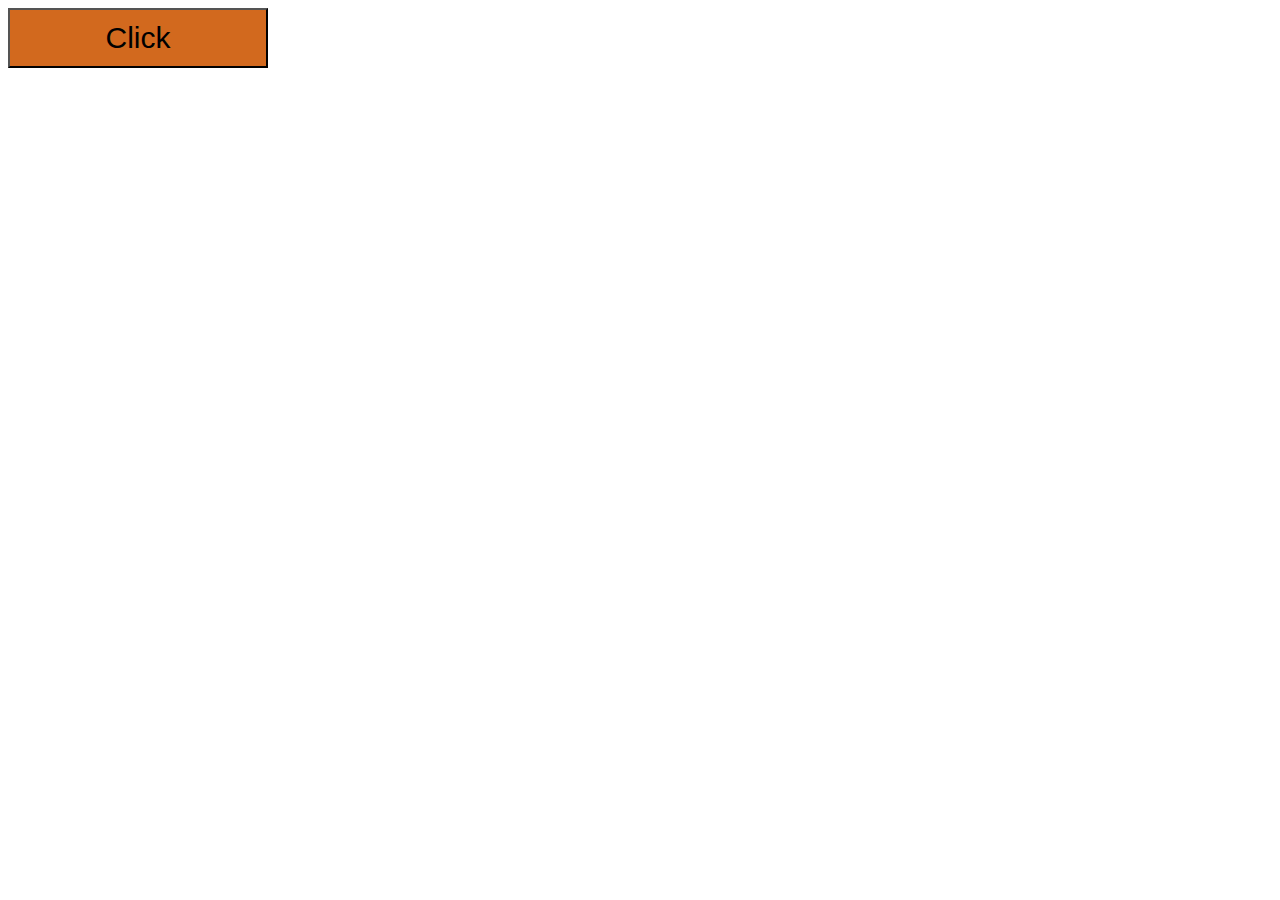
<file: 2/index.html>
<!DOCTYPE html>
<html lang="en">
<head>
    <meta charset="UTF-8">
    <meta http-equiv="X-UA-Compatible" content="IE=edge">
    <meta name="viewport" content="width=device-width, initial-scale=1.0">
    <title>2</title>
    <link rel="stylesheet" href="./style.css">
</head>
<body>
    <button id="foxImages">Click</button>

    <div id="container"></div>

    <script src="./app.js"></script>
</body>
</html>
</file>
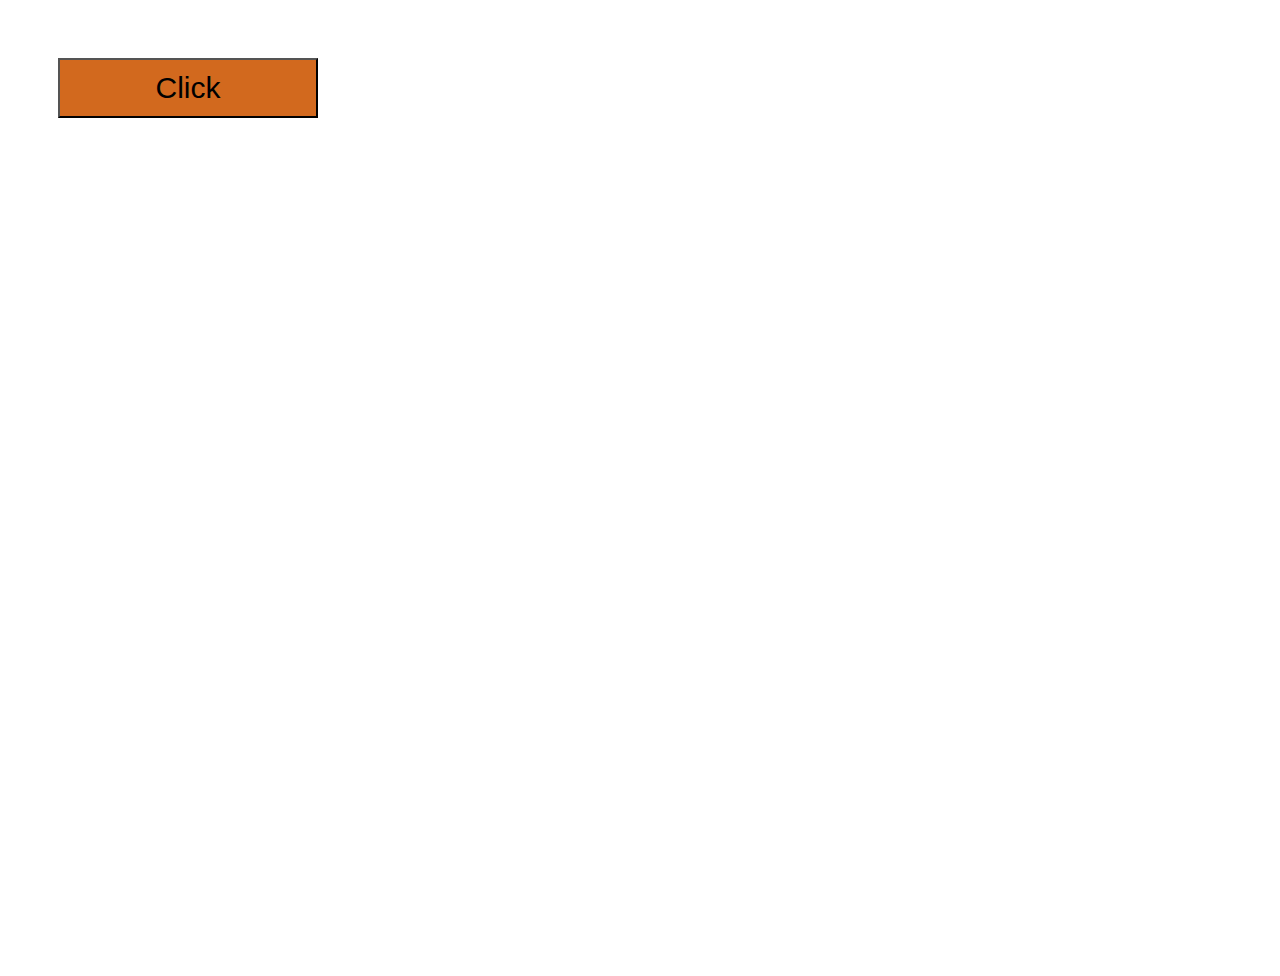
<file: 3/index.html>
<!DOCTYPE html>
<html lang="en">
<head>
    <meta charset="UTF-8">
    <meta http-equiv="X-UA-Compatible" content="IE=edge">
    <meta name="viewport" content="width=device-width, initial-scale=1.0">
    <title>3</title>
    <link rel="stylesheet" href="./style.css">
</head>
<body>
    <button id="firstDogImage">Click</button>

    <div id="container"></div>

    <script src="./app.js"></script>
</body>
</html>
</file>
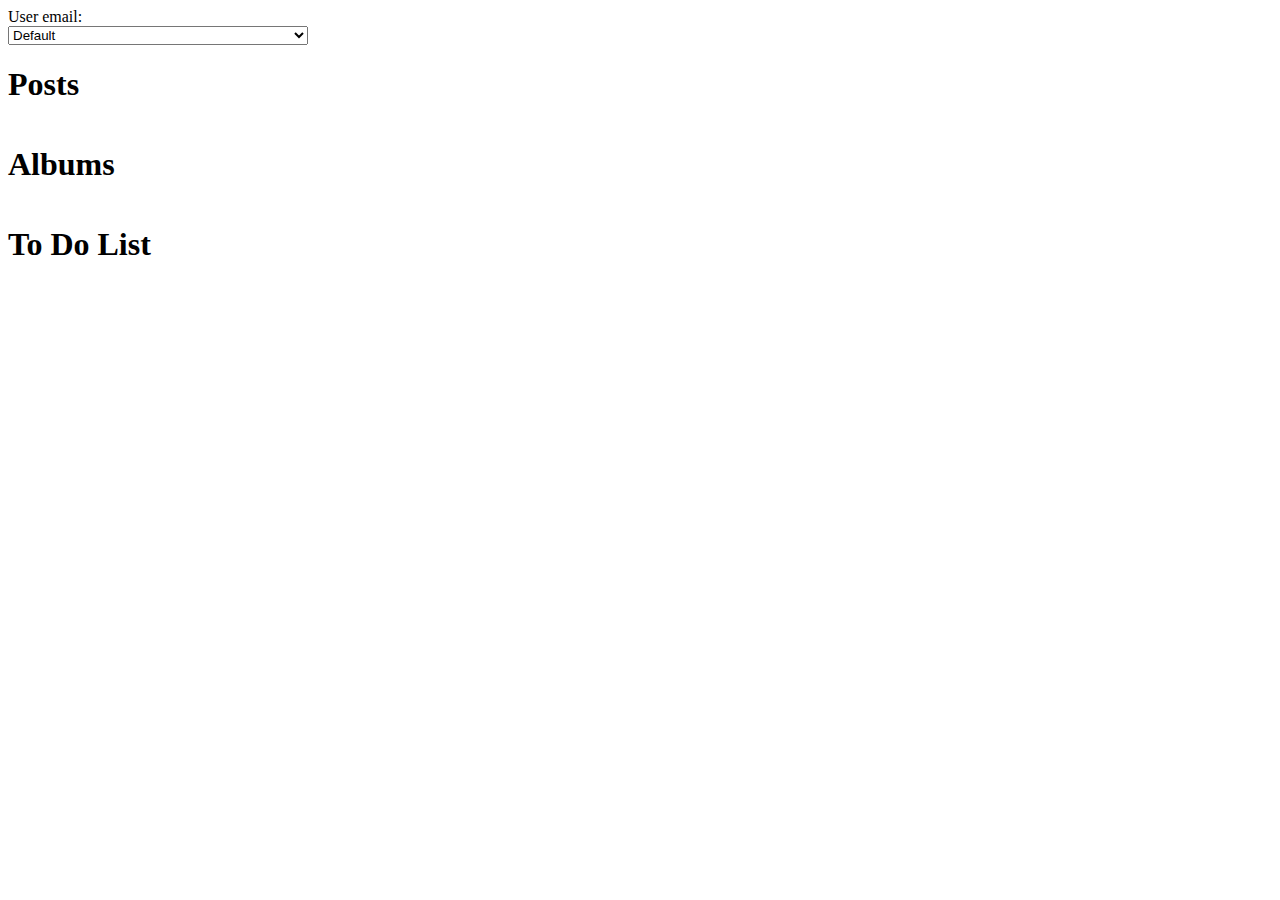
<file: 4/index.html>
<!DOCTYPE html>
<html lang="en">
  <head>
    <meta charset="UTF-8" />
    <meta http-equiv="X-UA-Compatible" content="IE=edge" />
    <meta name="viewport" content="width=device-width, initial-scale=1.0" />
    <title>4</title>
    <link rel="stylesheet" href="./style.css" />
  </head>
  <body>
    <label for="emails">User email:</label>

    <select name="emails" id="emails">
      <option value="default">Default</option>
    </select>

    <h1>Posts</h1>
    <div id="container"></div>

    <h1>Albums</h1>
    <div id="albums"></div>

    <h1>To Do List</h1>
    <div id="todo"></div>
    
    <script src="./app.js"></script>
  </body>
</html>
</file>
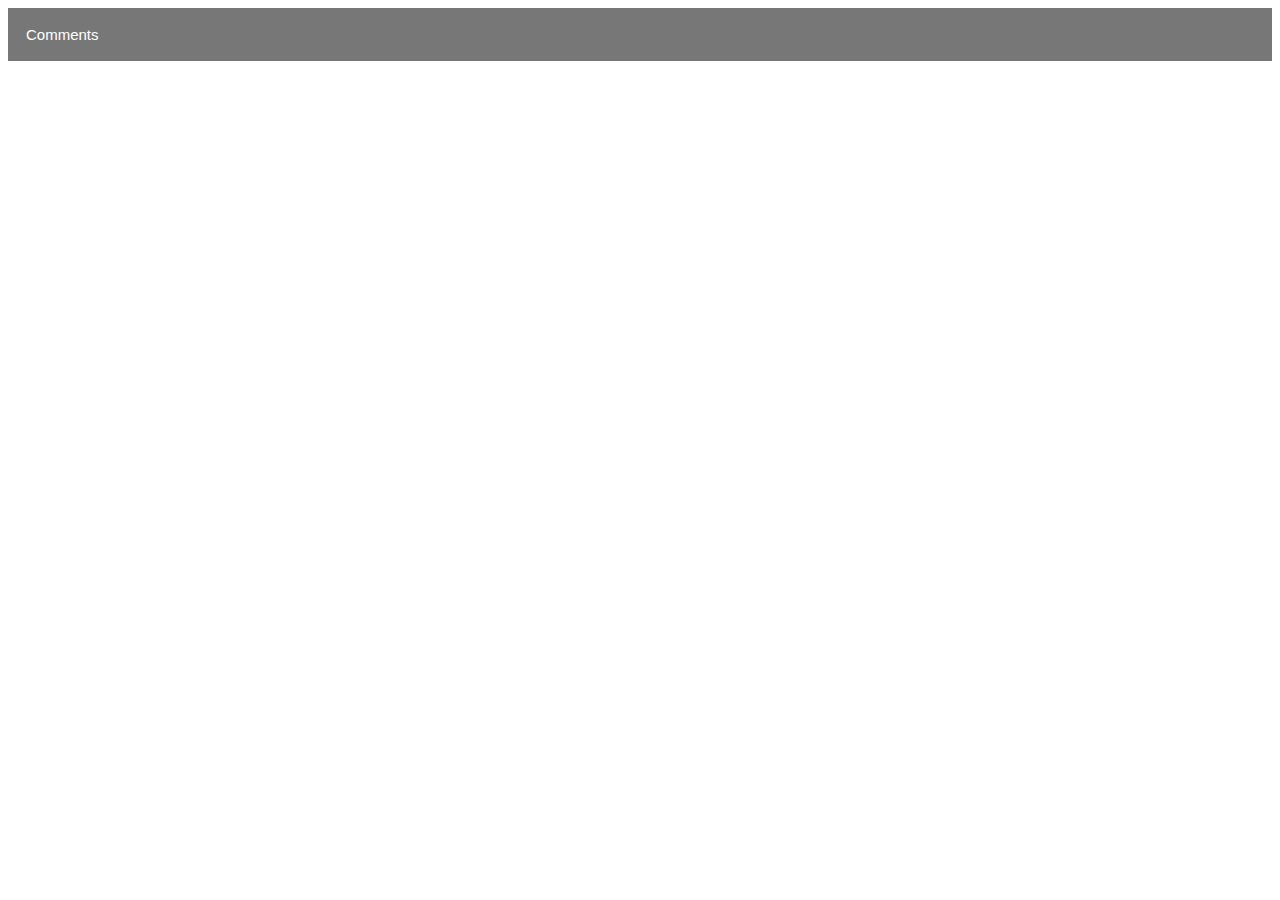
<file: 5/index.html>
<!DOCTYPE html>
<html lang="en">
  <head>
    <meta charset="UTF-8" />
    <meta http-equiv="X-UA-Compatible" content="IE=edge" />
    <meta name="viewport" content="width=device-width, initial-scale=1.0" />
    <title>5</title>
    <link rel="stylesheet" href="./style.css" />
  </head>
  <body>
    <button type="button" class="collapsible">Comments</button>
    <div id="content">
      
    </div>

    <script src="./app.js"></script>
  </body>
</html>
</file>
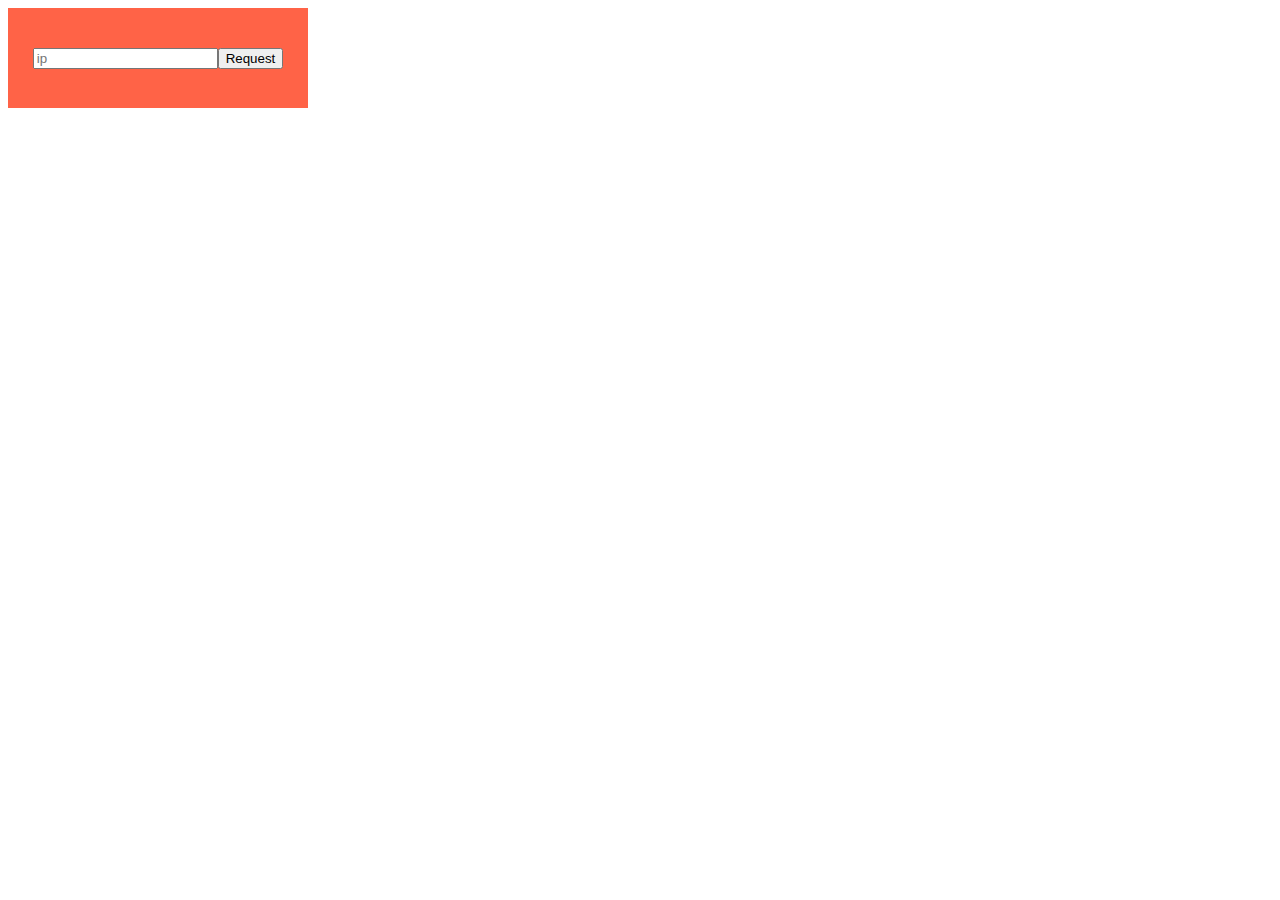
<file: 6/index.html>
<!DOCTYPE html>
<html lang="en">
<head>
    <meta charset="UTF-8">
    <meta http-equiv="X-UA-Compatible" content="IE=edge">
    <meta name="viewport" content="width=device-width, initial-scale=1.0">
    <title>Find the IP address</title>
    <link rel="stylesheet" href="./style.css">
</head>
<body>
    <div id="ipForm">
        <form id="getIP">
            <input name="ip" type="text" placeholder="ip" required>
            <input type="submit" value="Request" id="requestButt">
        </form>
     </div>

     <div id="container">
        
     </div>

    <script src="./app.js"></script>
</body>
</html>
</file>
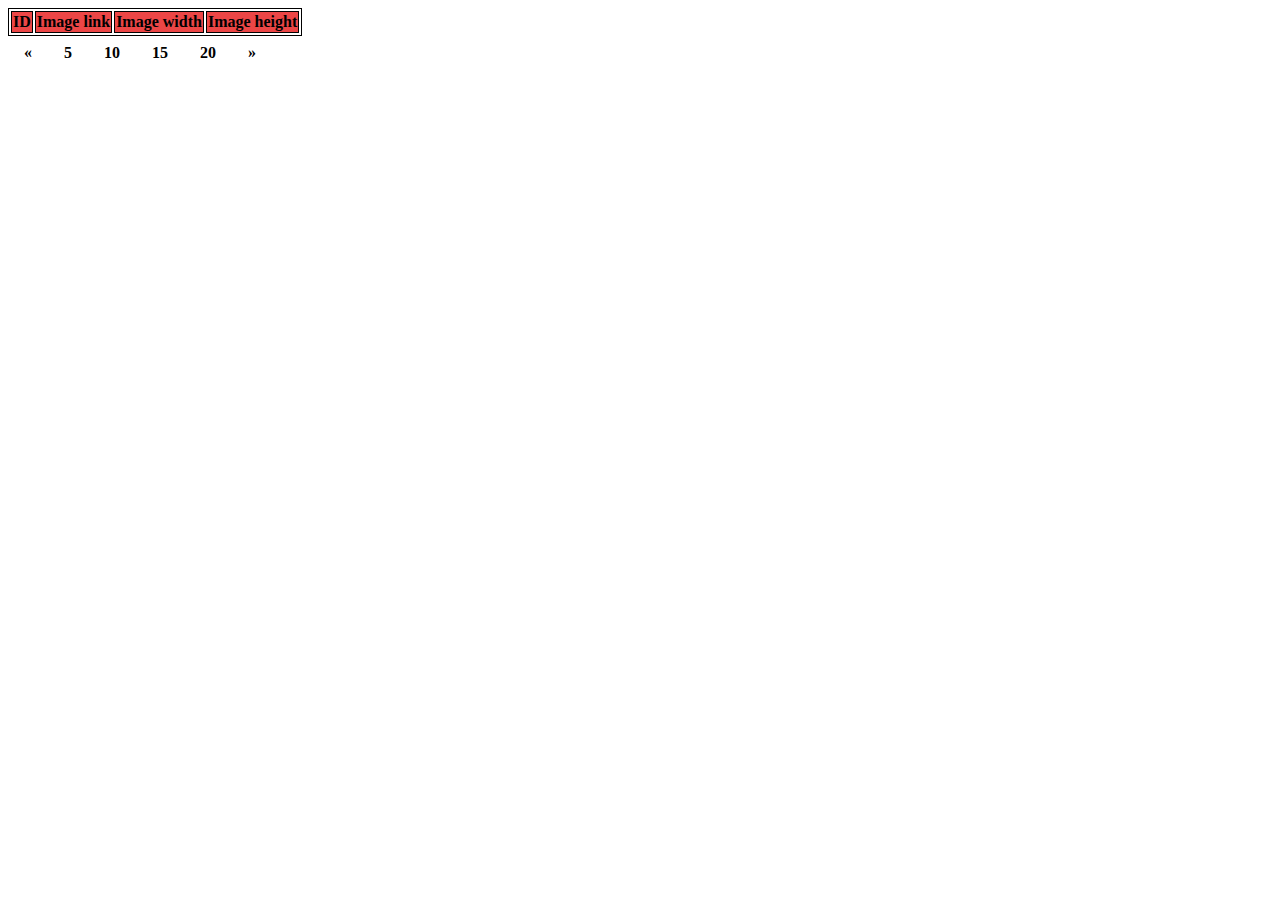
<file: 8/index.html>
<!DOCTYPE html>
<html lang="en">
<head>
    <meta charset="UTF-8">
    <meta http-equiv="X-UA-Compatible" content="IE=edge">
    <meta name="viewport" content="width=device-width, initial-scale=1.0">
    <title>Pagination</title>
    <link rel="stylesheet" href="./style.css">
</head>
<body>

    <div id="1"></div>
    
    <div id="2"></div>
    <!-- <table style="width:100%" id="table">
        <tr>
          <th>ID</th>
          <th>Image</th>
          <th>Image width</th>
          <th>Image height</th>
        </tr>
       
    </table> -->



<div class="pagination">
  <a href="#">&laquo;</a>
  <a href="#">5</a>
  <a href="#">10</a>
  <a href="#">15</a>
  <a href="#">20</a>
  <a href="#">&raquo;</a>
</div>

    <script src="./app.js"></script>
</body>
</html>
</file>
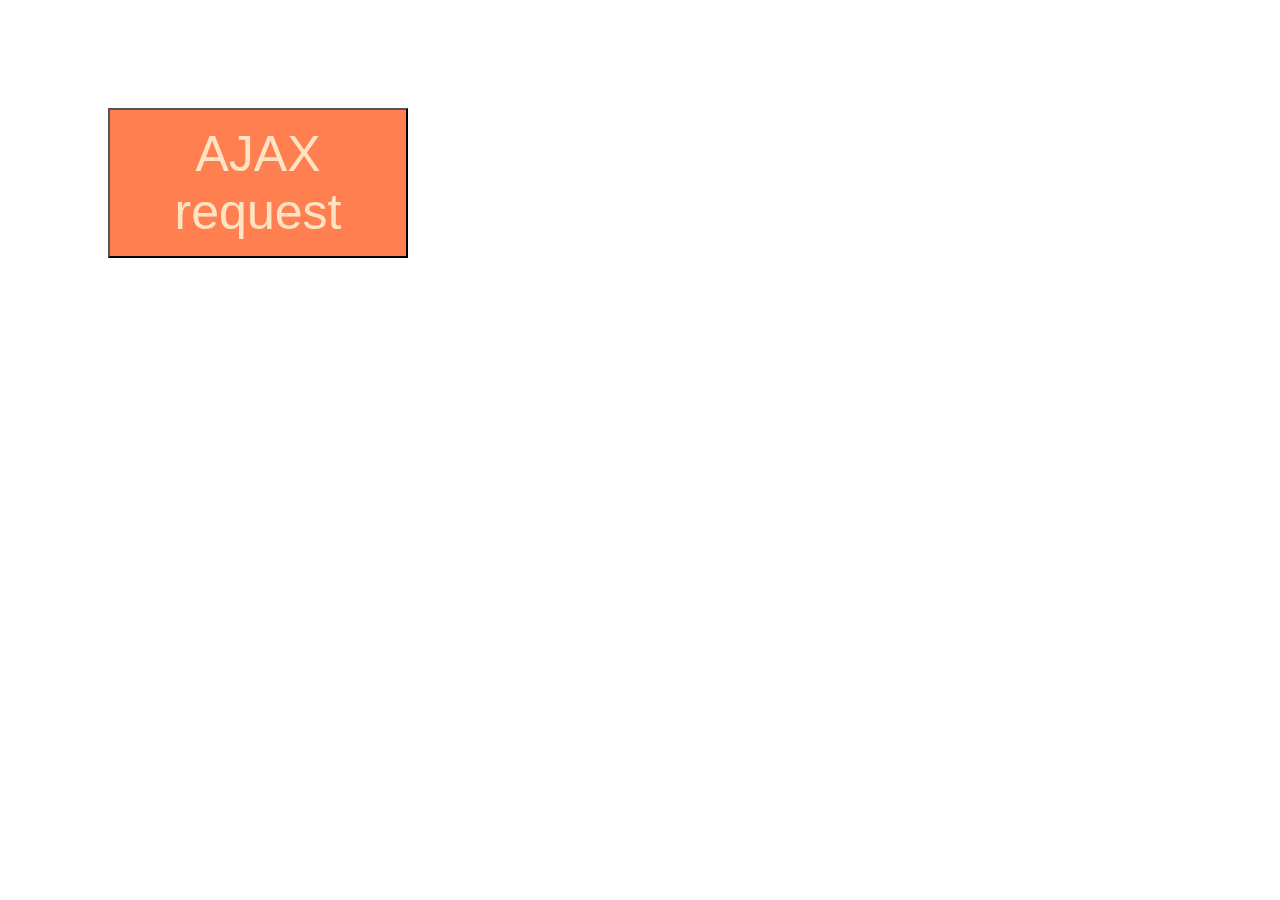
<file: 9/index.html>
<!DOCTYPE html>
<html lang="en">
<head>
    <meta charset="UTF-8">
    <meta http-equiv="X-UA-Compatible" content="IE=edge">
    <meta name="viewport" content="width=device-width, initial-scale=1.0">
    <title>Slow APIs</title>
    <link rel="stylesheet" href="./style.css">
</head>
<body>
    
    <button id="requestButton">AJAX request</button>

    <h1 id="Loading"></h1>
    <div id="container"></div>

    <script src="./app.js"></script>
</body>
</html>
</file>
<file: 2/style.css>
button {
    height: 60px;
    width: 260px;
    background-color: chocolate;
    font-size: 30px;
  }

  button:hover{
    background-color: rgb(59, 58, 161);
    color: bisque;
  }

  #container {
    width: 1400px;
    height: 800px;
  }
</file>
<file: 3/style.css>
button {
    height: 60px;
    width: 260px;
    background-color: chocolate;
    font-size: 30px;
    margin: 50px;
  }

  button:hover{
    background-color: rgb(15, 126, 76);
    color: rgb(181, 121, 47);
  }

  #container {
    width: 1400px;
    height: 800px;
  }
</file>
<file: 4/style.css>
body {
    display: flex;
    flex-direction: column;
}

select {
    width: 300px;
}
</file>
<file: 5/style.css>
.collapsible {
    background-color: #777;
    color: white;
    cursor: pointer;
    padding: 18px;
    width: 100%;
    border: none;
    text-align: left;
    outline: none;
    font-size: 15px;
  }
  
  .active, .collapsible:hover {
    background-color: #6bb0b3;
  }
  
  #content {
    padding: 0 18px;
    display: none;
    overflow: hidden;
    background-color: #f1f1f1;
  }
</file>
<file: 6/style.css>
form {
    background-color: tomato;
    width: 300px;
    height: 100px;
    display: flex;
    flex-wrap: wrap;
    align-items: center;
    justify-content: center;
}
</file>
<file: 8/style.css>
.pagination {
    display: inline-block;
  }
  
  .pagination a {
    color: black;
    float: left;
    padding: 8px 16px;
    text-decoration: none;
    font-weight: bolder;
  }

  .pagination a:hover {
    color: bisque;
    background-color: tomato;
  }

  table, th, td {
    border:1px solid black;
  }

  table th {
    background-color: rgb(236, 70, 70);
  }

  table td {
    height: 20px;
  }
</file>
<file: 9/style.css>
#requestButton {
    background-color: coral;
    color: bisque;
    margin: 100px;
    width: 300px;
    height: 150px;
    font-size: 50px;
}

#requestButton:hover {
    background-color: burlywood;
    color: rgb(21, 89, 91);
}

h1 {
    margin: 20px 100px;
}
</file>
